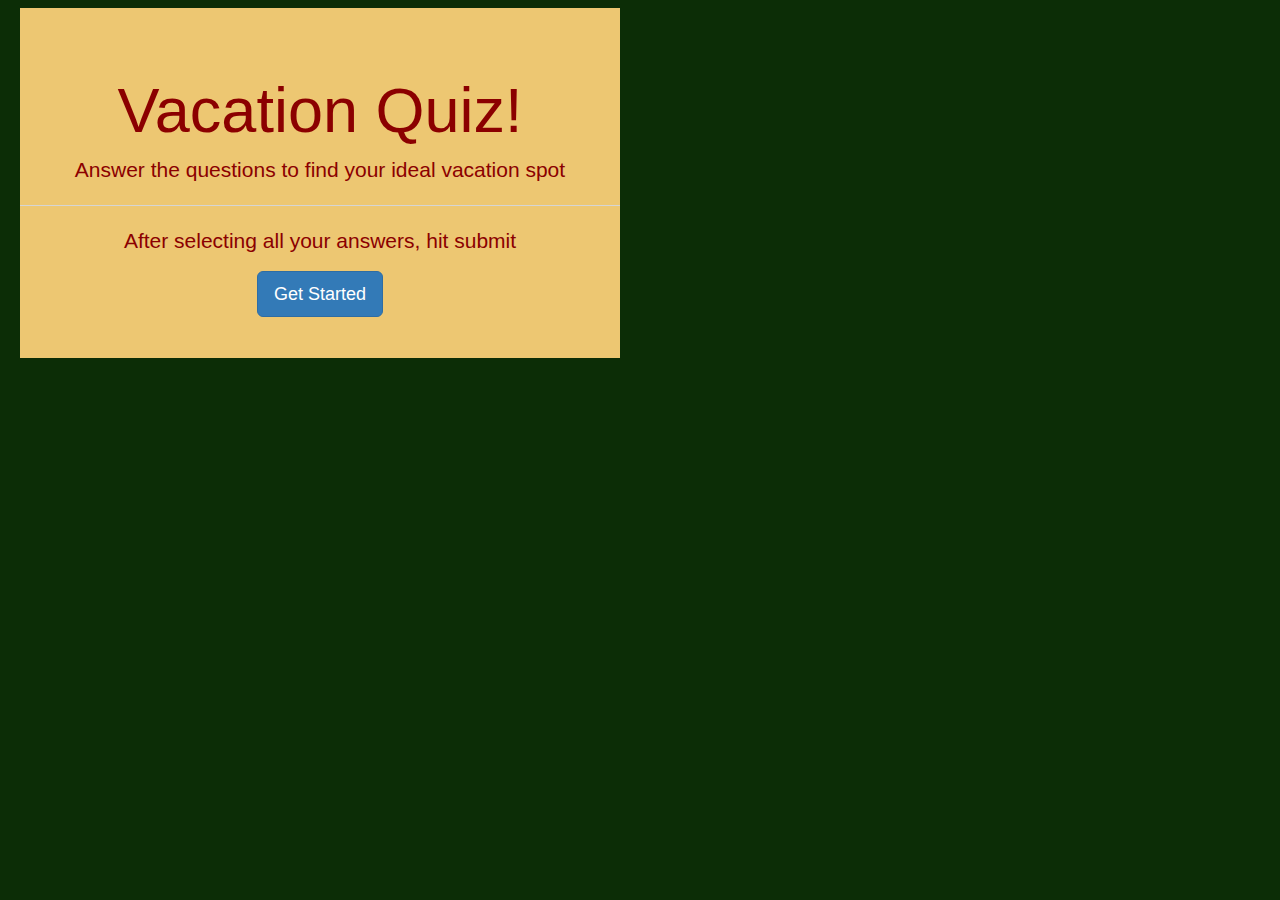
<file: index.html>
<!DOCTYPE html>
<html>
  <head>
    <meta charset="utf-8">
    <link href="css/bootstrap.min.css" rel="stylesheet" type="text/css">
    <link href="css/styles.css" rel="stylesheet" type="text/css">
    <script src="js/jquery-1.12.4.js"></script>
    <script src="js/bootstrap.min.js"></script>
    <script src="js/scripts.js"></script>
    <title>Vacation Survey</title>
  </head>
  <body>
    <div class="Container">
      <div id="headertron" class="jumbotron">
        <h1 class="display-3">Vacation Quiz!</h1>
        <p class="lead">Answer the questions to find your ideal vacation spot</p>
        <hr class="m-y-2">
        <p>After selecting all your answers, hit submit</p>
        <p class="lead">
          <a class="btn btn-primary btn-lg" href="#" role="button">Get Started</a>
        </p>
      </div>
      <form id=userOptions>
        <div class="panel panel-default">
          <div class="panel-body">
            <h2>What is your ideal climate for a vacation?</h2>
            <select class="form-control" id="climate">
              <option value="snowy">Snowy</option>
              <option value="sunny">Sunny</option>
              <option value="mordor">Constant gloom created by volcanic activity blocking out the sun</option>
            </select>
          </div>
        </div>
        <div class="panel panel-default">
          <div class="panel-body">
            <h2>Which of these activites sounds the most appealing?</h2>
            <select class="form-control" id="activity">
              <option value="spain">Getting chased by angry bovines</option>
              <option value="aspen">Dealing with a combination of stoners, hipsters, and yuppies in close quarters</option>
              <option value="orcs">getting chased by heavily armored humanoid creatures whose only purpose is to destroy life</option>
            </select>
          </div>
        </div>
          <div class="panel panel-default">
            <div class="panel-body">
              <h2>Which of these languages are you most comfortable with, or would most enjoy learning?</h2>
              <select class="form-control" id="language">
                <option value="spanish">Spanish</option>
                <option value="jargon">Annoying Business Jargon</option>
                <option value="quenya">Quenya</option>
              </select>
            </div>
          </div>
          <div class="panel panel-default">
            <div class="panel-body">
              <h2>How long will your vacation be?</h2>
              <select class="form-control">
                <option>0-2 weeks</option>
                <option>2-4 weeks</option>
                <option>over 4 weeks</option>
              </select>
            </div>
          </div>
          <div class="panel panel-default">
            <div class="panel-body">
              <h2>How many people will be in your party?</h2>
              <select class="form-control">
                <option>1</option>
                <option>2</option>
                <option>3 or more</option>
              </select>
            </div>
          </div>
          <div class="submit">
            <button type="submit" class="btn btn-primary btn-lg">submit</button>
          </div>
        </form>
        <div id="madridSpain" class="panel panel-primary">
          <div class="panel-body">
            <p>Your ideal vaction spot is...</p>
            <h1>MADRID, SPAIN</h1>
            <div id="madridCarousel" class="carousel slide jumbotron">
              <div class="container">
                <ol class="carousel-indicators">
                  <li class="active" data-target="#madridCarousel" data-slide-to="0"></li>
                  <li data-target="#madridCarousel" data-slide-to="1"></li>
                  <li data-target="#madridCarousel" data-slide-to="2"></li>
                </ol>
                <div class="carousel-inner">
                  <div class="item active">
                    <img src="img/madrid.jpg">
                  </div>
                  <div class="item">
                    <img src="img/madrid2.jpg">
                  </div>
                  <div class="item">
                    <img src="img/madrid3.jpg">
                  </div>
                </div>
              </div>
              <a class="left carousel-control" href="#madridCarousel" data-slide="prev">
                <span class="icon-prev"></span>
              </a>
              <a class="right carousel-control" href="#madridCarousel" data-slide="next">
                <span class="icon-next"></span>
              </a>
            </div>
          <div class="panel-footer">
            <button class="btn btn-lg"><a target="_blank" href="https://www.travelocity.com/Cheap-Flights-To-Madrid.d178281.Travel-Guide-Flights">BOOK A FLIGHT NOW</a></button>
          </div>
        </div>
      </div>
      <div id="aspenCo" class="panel panel-primary">
        <div class="panel-body">
          <p>Your ideal vaction spot is...</p>
          <h1>ASPEN, COLORADO</h1>
          <div id="aspenCarousel" class="carousel slide jumbotron">
            <div class="container">
              <ol class="carousel-indicators">
                <li class="active" data-target="#aspenCarousel" data-slide-to="0"></li>
                <li data-target="#aspenCarousel" data-slide-to="1"></li>
                <li data-target="#aspenCarousel" data-slide-to="2"></li>
              </ol>
              <div class="carousel-inner">
                <div class="item active">
                  <img src="img/aspen.jpg">
                </div>
                <div class="item">
                  <img src="img/aspen2.jpg">
                </div>
                <div class="item">
                <img src="img/aspen3.jpg">
               </div>
              </div>
            </div>
            <a class="left carousel-control" href="#aspenCarousel" data-slide="prev">
              <span class="icon-prev"></span>
            </a>
            <a class="right carousel-control" href="#aspenCarousel" data-slide="next">
              <span class="icon-next"></span>
            </a>
            <div class="panel-footer">
              <button class="btn btn-lg"><a target="_blank" href="https://www.travelocity.com/Cheap-Flights-To-Aspen.d180038.Travel-Guide-Flights">BOOK A FLIGHT NOW</a></button>
            </div>
          </div>
        </div>
      </div>
      <div id="mordorMiddle" class="panel panel-primary">
        <div class="panel-body">
          <p>Your ideal vaction spot is...</p>
          <h1>MORDOR, MIDDLE EARTH</h1>
          <div id="mordorCarousel" class="carousel slide jumbotron">
            <div class="container">
              <ol class="carousel-indicators">
                <li class="active" data-target="#mordorCarousel" data-slide-to="0"></li>
                <li data-target="#mordorCarousel" data-slide-to="1"></li>
                <li data-target="#mordorCarousel" data-slide-to="2"></li>
              </ol>
              <div class="carousel-inner">
                <div class="item active">
                  <img src="img/mordor.jpg">
                </div>
                <div class="item">
                  <img src="img/mordor2.jpg">
                </div>
                <div class="item">
                   <img src="img/mordor3.jpg">
                </div>
              </div>
            </div>
            <a class="left carousel-control" href="#mordorCarousel" data-slide="prev">
              <span class="icon-prev"></span>
            </a>
            <a class="right carousel-control" href="#mordorCarousel" data-slide="next">
              <span class="icon-next"></span>
            </a>
          </div>
          <div class="panel-footer">
            <button class="btn">
              <p id="mordorBtn"> BOOK A FLIGHT NOW</p>
            </button>
          </div>
        </div>
      </div>
      <div class="panel panel-default simply">
        <div class="panel-body">
          <img src="img/mordortravel.jpg" alt="" />
        </div>
        <div class="panel-footer"><a href="http://amzn.com/0345538374">TRY HERE</a>
        </div>
      </div>
      <div id="again" class="submit">
        <button type="submit" class="btn btn-lg"><a href="index.html">AGAIN?</a></button>
      </div>
    </div>
  </body>
</html>
</file>
<file: css/styles.css>
#aspenCo {
  display: none;
}
#madridSpain {
  display: none;
}
#mordorMiddle {
  display: none;
}
.jumbotron {
  text-align: center;
  max-width: 600px;
  height: 500px;
  margin-left: 20px;
  margin-right: 20px;
  background-color: #edc772;
  color: darkred;
}
#headertron {
  height: 350px;
  margin-top: 8px;
}
body {
  background-color:  #0c2d06;
  font: white;
}
.panel {
  max-width: 800px;
  margin-left: 20px;
  background-color: darkred;
  color: lightyellow;
}
img {
  max-width: 585px;
}
#userOptions {
  display: none;
}
#again {
  display: none;
}
.outsidelink {
  color: white;
}
.simply{
  display: none;
  max-width: 600px;
}
.panel-footer{
  background-color: #f2b5a6
}
.carousel-control .icon-prev, .carousel-control .icon-next {
    font-size: 200px;
    margin-top: -50px;
    color: green;
    font-weight: 500;
}
</file>
